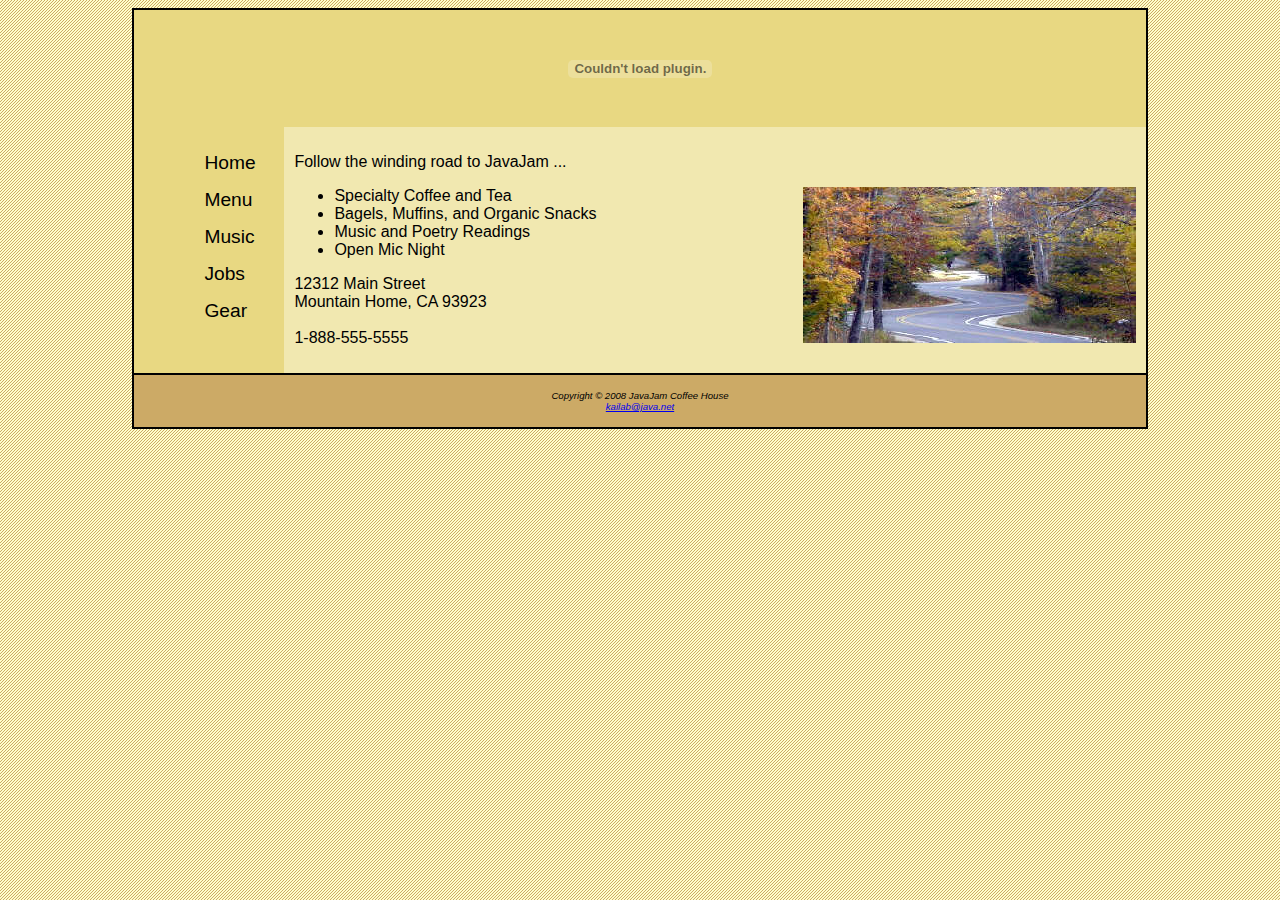
<file: index.html>
<!DOCTYPE html PUBLIC "-//W3C//DTD XHTML 1.0 Transitional//EN" "http://www.w3.org/TR/xhtml1/DTD/xhtml1-transitional.dtd">
<html xmlns="http://www.w3.org/1999/xhtml">
<head>
<title>JavaJam Coffee House</title>
<meta name="keywords" content="JavaJam coffee music poetry snacks" />
<meta name="description" content="JavaJam Coffee House is a coffee shop that sells tea, coffee and snacks. The shop provides entertaiment such as
music and poetry readings." />
<meta http-equiv="Content-Type" content="text/html; charset=utf-8"/>
<link href="javajam.css" rel="stylesheet" type="text/css" />
</head>
<body>
<div id="container">

<div id="Logo">
<object width="1012" height="117" data="javalogo.swf" title="JavaJam logo" type="application/x-shockwave-flash">
<param value="javalogo.swf" name="movie" /> 
<param value="high" name="quality" />
<param value="#CCAA66" name="bgcolor" />
</object>
</div>

<div id="leftcolumn">

<ul class="navBar">
<li><a class="navBar" href="index.html">Home</a></li>
<li><a class="navBar" href="menu.html">Menu</a></li>
<li><a class="navBar" href="javajammusic.html">Music</a></li>
<li><a class="navBar" href="jobs.html">Jobs</a></li>
<li><a class="navBar" href="gear.html">Gear</a></li>
</ul>
</div>

<div id="rightcolumn">
 <p>Follow the winding road to JavaJam ...</p>
<img class="floatright" src="windingroad.jpg" alt="winding road" width="333" height="156" />
<ul>
  <li>Specialty Coffee and Tea</li>
  <li>Bagels, Muffins, and Organic Snacks</li>
  <li>Music and Poetry Readings</li>
  <li>Open Mic Night</li>
</ul>

<p>12312 Main Street<br />
  Mountain Home, CA 93923<br /><br />
  1-888-555-5555</p>
</div>

<div id="footer">Copyright &copy; 2008 JavaJam Coffee House<br/>
<a href="mailto:kailab@java.net">kailab@java.net</a>
</div>
</div>
</body>
</html>
</file>
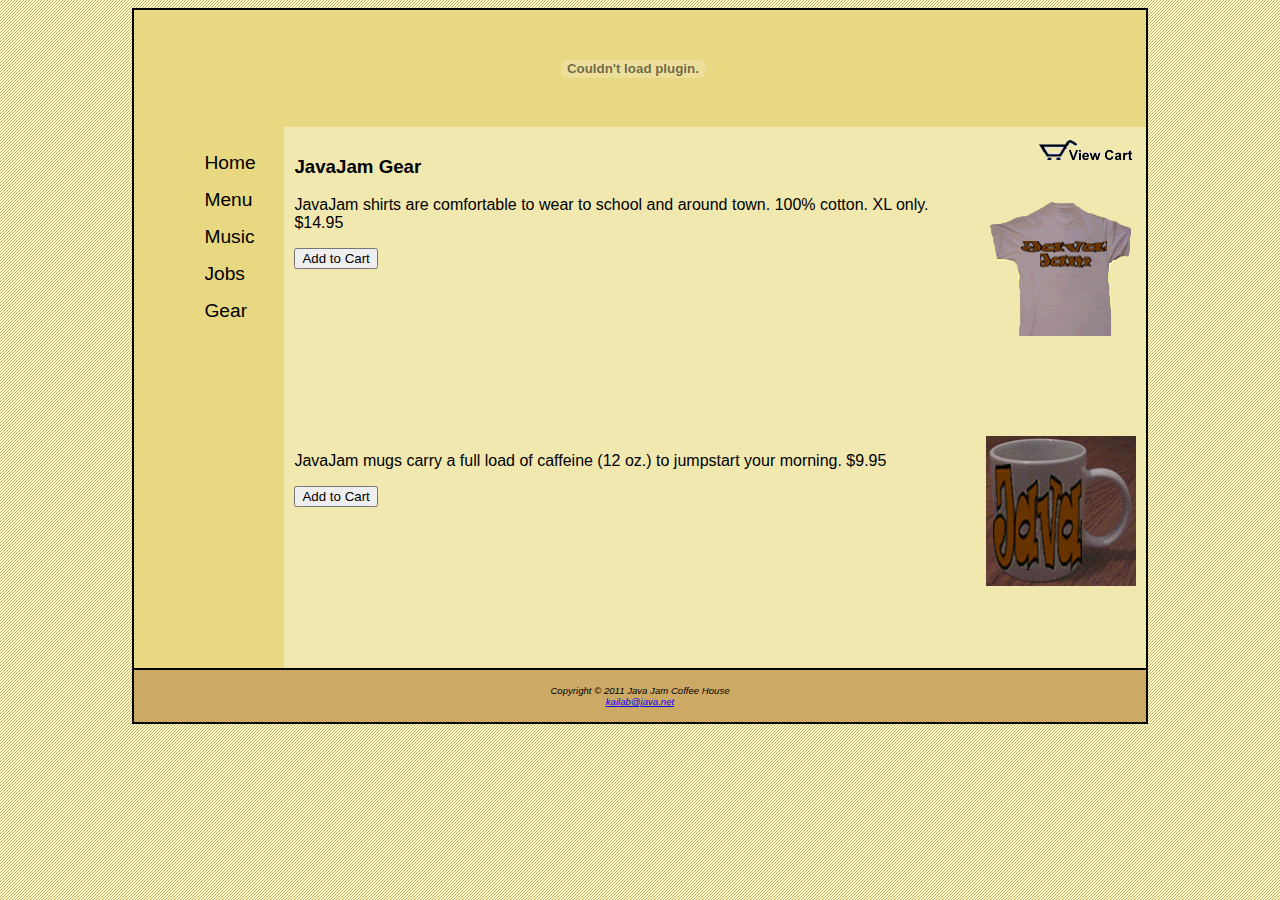
<file: gear.html>
<!DOCTYPE html PUBLIC "-//W3C//DTD XHTML 1.0 Transitional//EN" "http://www.w3.org/TR/xhtmll/DTD/xhtmll-transitional.dtd">
<html xmlns="http://www.w3.org/1999/xhtml lang="en" xml:lang"en">
<head>
<title>JavaJam Gear </title>
<meta name="keywords" content="JavaJam coffee music poetry snacks" />
<meta name="description" content="JavaJam Coffee House is a coffee shop that sells tea, coffee and snacks. The shop provides entertaiment such as
music and poetry readings." />
<meta http-equiv="Content-Type" content="text/html; charset=utf-8"/>
<link href="javajam.css" rel="stylesheet" type="text/css" />
</head>
<body>          
<div id="container">

<div id="Logo">
<object width="997" height="117" data="javalogo.swf" title="JavaJam logo" type="application/x-shockwave-flash">
<param value="javalogo.swf" name="movie" /> 
<param value="high" name="quality" />
<param value="#CCAA66" name="bgcolor" />
</object>
</div>

<div id="leftcolumn">

<ul class="navBar">
<li><a class="navBar" href="index.html">Home</a></li>
<li><a class="navBar" href="menu.html">Menu</a></li>
<li><a class="navBar" href="javajammusic.html">Music</a></li>
<li><a class="navBar" href="jobs.html">Jobs</a></li>
<li><a class="navBar" href="gear.html">Gear</a></li>
</ul>
</div>



<div id="rightcolumn">
<a href="http://www.webdevfoundations.net/scripts/cart.asp?view=yes"><img class="floatright" src="viewtrans.gif" width="98" height="28" /></a>
<h3>JavaJam Gear</h3>

<img class="floatright" src="javashirt.gif" width="150" height="150" />
<p>JavaJam shirts are comfortable to wear to school and around town. 100% cotton. XL only. $14.95</p>
<form method="post" 
action="http://www.webdevfoundations.net/scripts/cart.asp">
  <input type="hidden" name="desc1" id="descl"
  value="JavaJam shirt" />
  <input type="hidden" name="cost1" id="cost1" value="14.95" />
  <input type="submit" value="Add to Cart" />
</form>
<br class="clearright"><br /><br /><br /><br /><br />


<img class="floatright" src="javamug.gif" width="150" height="150" />
<P>JavaJam mugs carry a full load of caffeine (12 oz.) to jumpstart your morning. $9.95</p>
<form method="post" 
action="http://www.webdevfoundations.net/scripts/cart.asp">
  <input type="hidden" name="desc2" id="desc2"
  value="JavaJam Mug" />
  <input type="hidden" name="cost2" id="cost2" value="9.95" />
  <input type="submit" value="Add to Cart" />
</form>
<br class="clearright"><br /><br /><br /><br/ >
</div>

<div id="footer">Copyright &copy; 2011 Java Jam Coffee House<br />

<a href="mailto:kailab@java.net">kailab@java.net</a></div>

</div>
</div>
</body>
</html>
</file>
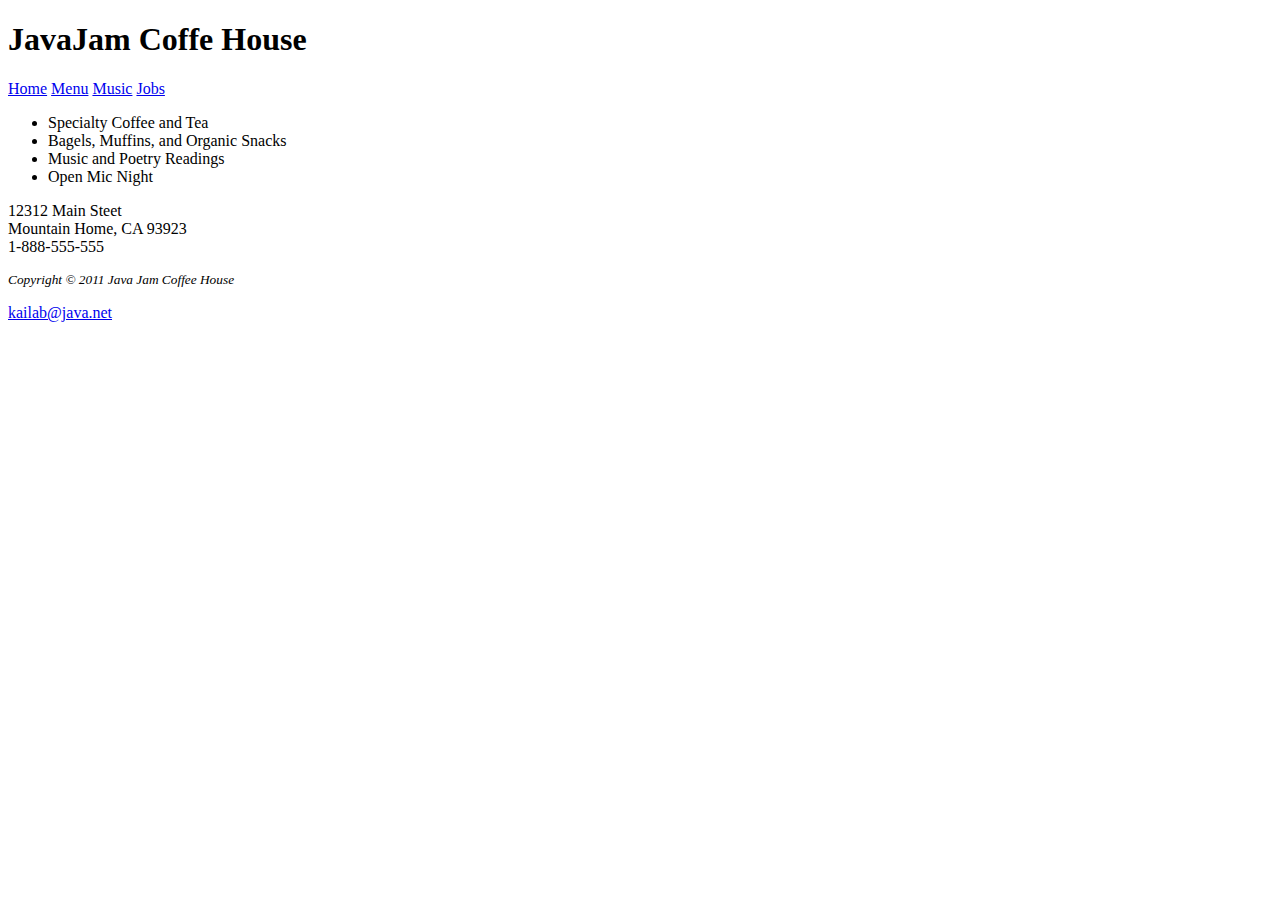
<file: home.html>
<!DOCTYPE html PUBLIC "-//W3C//DTD XHTML 1.0 Transitional//EN" "http://www.w3.org/TR/xhtml1/DTD/xhtml1-transitional.dtd">
<html xmlns="http://www.w3.org/1999/xhtml">
<head>
<title>Java Jam Coffee House</title>
<h1>JavaJam Coffe House</h1>

<a href="home.html">Home</a>
<a href="menu.html">Menu</a>
<a href="music.html">Music</a>
<a href="jobs.html">Jobs</a>

<ul>
  <li>Specialty Coffee and Tea</li>
  <li>Bagels, Muffins, and Organic Snacks</li>
  <li>Music and Poetry Readings</li>
  <li>Open Mic Night</li>
</ul>

<p>12312 Main Steet<br />
   Mountain Home, CA 93923<br />
   1-888-555-555<br />

<p><small><em>Copyright &copy; 2011 Java Jam Coffee House
</small></em></p>
<a href="mailto:kailab@java.net">kailab@java.net</a>
</file>
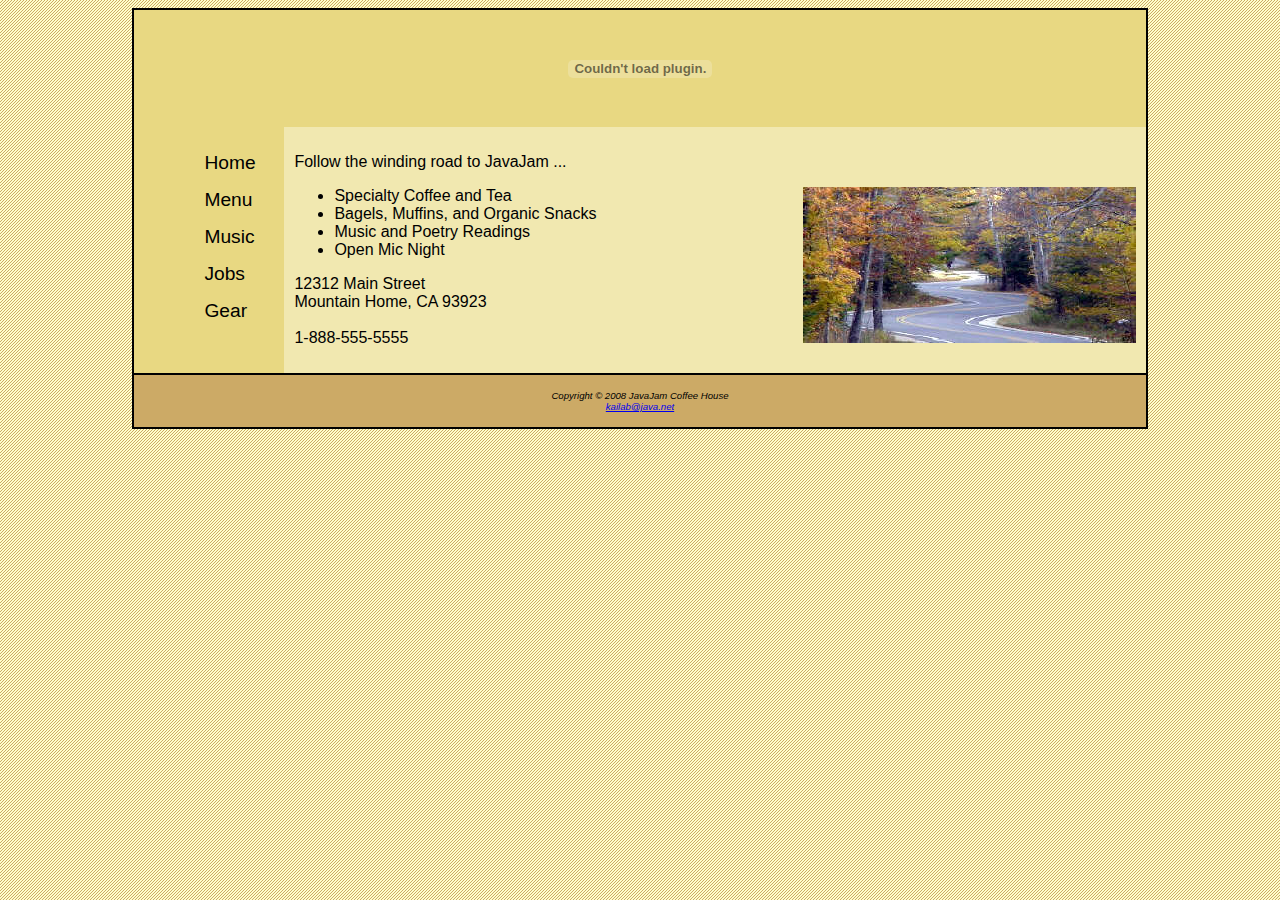
<file: home2.html>
<!DOCTYPE html PUBLIC "-//W3C//DTD XHTML 1.0 Transitional//EN" "http://www.w3.org/TR/xhtml1/DTD/xhtml1-transitional.dtd">
<html xmlns="http://www.w3.org/1999/xhtml">
<head>
<title>JavaJam Coffee House</title>
<meta name="keywords" content="JavaJam coffee music poetry snacks" />
<meta name="description" content="JavaJam Coffee House is a coffee shop that sells tea, coffee and snacks. The shop provides entertaiment such as
music and poetry readings." />
<meta http-equiv="Content-Type" content="text/html; charset=utf-8"/>
<link href="javajam.css" rel="stylesheet" type="text/css" />
</head>
<body>
<div id="container">

<div id="Logo">
<object width="1012" height="117" data="javalogo.swf" title="JavaJam logo" type="application/x-shockwave-flash">
<param value="javalogo.swf" name="movie" /> 
<param value="high" name="quality" />
<param value="#CCAA66" name="bgcolor" />
</object>
</div>

<div id="leftcolumn">

<ul class="navBar">
<li><a class="navBar" href="home2.html">Home</a></li>
<li><a class="navBar" href="menu.html">Menu</a></li>
<li><a class="navBar" href="javajammusic.html">Music</a></li>
<li><a class="navBar" href="jobs.html">Jobs</a></li>
<li><a class="navBar" href="gear.html">Gear</a></li>
</ul>
</div>

<div id="rightcolumn">
 <p>Follow the winding road to JavaJam ...</p>
<img class="floatright" src="windingroad.jpg" alt="winding road" width="333" height="156" />
<ul>
  <li>Specialty Coffee and Tea</li>
  <li>Bagels, Muffins, and Organic Snacks</li>
  <li>Music and Poetry Readings</li>
  <li>Open Mic Night</li>
</ul>

<p>12312 Main Street<br />
  Mountain Home, CA 93923<br /><br />
  1-888-555-5555</p>
</div>

<div id="footer">Copyright &copy; 2008 JavaJam Coffee House<br/>
<a href="mailto:kailab@java.net">kailab@java.net</a>
</div>
</div>
</body>
</html>
</file>
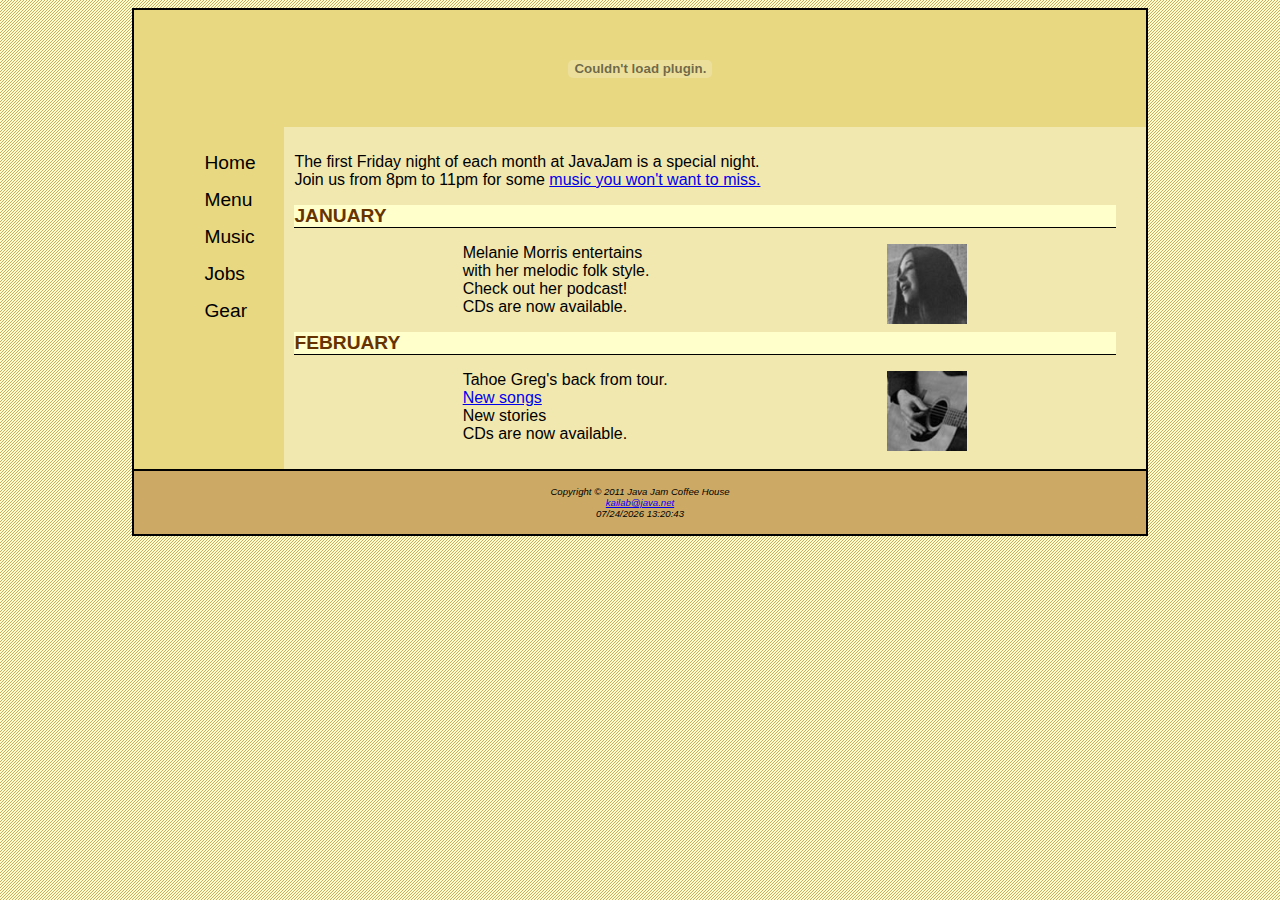
<file: javajammusic.html>
<!DOCTYPE html PUBLIC "-//W3C//DTD XHTML 1.0 Transitional//EN" "http://www.w3.org/TR/xhtmll/DTD/xhtmll-transitional.dtd">
<html xmlns="http://www.w3.org/1999/xhtml lang="en" xml:lang"en">
<head>
<title>Java Jam Coffee House Music</title>
<meta name="keywords" content="JavaJam coffee music poetry snacks" />
<meta name="description" content="JavaJam Coffee House is a coffee shop that sells tea, coffee and snacks. The shop provides entertaiment such as
music and poetry readings." />
<meta http-equiv="Content-Type" content="text/html; charset=utf-8"/>
<link href="javajam.css" rel="stylesheet" type="text/css" />
</head>
<body>          
<div id="container">

<div id="Logo">
<object width="1012" height="117" data="javalogo.swf" title="JavaJam logo" type="application/x-shockwave-flash">
<param value="javalogo.swf" name="movie" /> 
<param value="high" name="quality" />
<param value="#CCAA66" name="bgcolor" />
</object>
</div>

<div id="leftcolumn">

<ul class="navBar">
<li><a class="navBar" href="index.html">Home</a></li>
<li><a class="navBar" href="menu.html">Menu</a></li>
<li><a class="navBar" href="javajammusic.html">Music</a></li>
<li><a class="navBar" href="jobs.html">Jobs</a></li>
<li><a class="navBar" href="gear.html">Gear</a></li>
</ul>
</div>



<div id="rightcolumn">
<p>
The first Friday night of each month at JavaJam is a special night.<br />
Join us from 8pm to 11pm for some <a href="#" onmouseover="alert('Concerts sell out quickly so act fast!');">music you won&#39;t want to miss.</a>
</p>

<h2>January</h2>
<p class="details">
<a href="melanie.jpg"><img src="melaniethumb.jpg" align="right" height="80" width="80" alt="Melanie Morris"/></a>
Melanie Morris entertains<br />
with her melodic folk style.<br />
Check out her podcast!<br />
CDs are now available.
</p>

<h2>February</h2>
<p class="details">
<a href="greg.jpg"><img src="gregthumb.jpg" align="right" height="80" width="80" alt="Tahoe Greg"/></a>
Tahoe Greg's back from tour.<br />
<a href="greg.mp3" title="Greg's New Songs">New songs</a><br />
New stories<br />
CDs are now available.
</p>
</div>

<div id="footer">Copyright &copy; 2011 Java Jam Coffee House<br />

<a href="mailto:kailab@java.net">kailab@java.net</a><br />
<script type="text/javascript">
<!-- <![CDATA[
document.write(document.lastModified);
// ]]> -->
</script>
</div>
</div>
</div>
</body>
</html>
</file>
<file: javajam.css>
body { background-color: #ffffcc;
    color: #330000;
    background-image: url(background.gif);
    font-family: verdana, arial, sans-serif;
}
h1 { background-color: #ccaa66;
     color: #000000;
     text-align: center;
}
.nav { font-weight: bold;
       font-size: 1.25em;
       text-align: center;
       float: left;
       width: 100px;
       padding-top: 10px;        
}
         
#footer { background-color: #ccaa66;
          color: 000000;
          font-size: .60em;
          font-style: italic;
          text-align: center;
          border-top: 2px double #000000;
          padding: 15px;
}

h2 { text-transform: uppercase; 
     background-color: #ffffcc;
     color: #663300;
     font-size: 1.2em;
     border-bottom: 1px solid #000000;
     margin-right: 20px;
}
#content { margin-left: 150px;
           background-color: #ff0000;
           color: #000000;
           padding: 10px 20px;
           overflow: auto;
}
  
img { border: 0;
}
#logo { background-color: #CCAA66;
        color: #000000;
        text-align: center;
        margin: 0;
        border-bottom: 2px double #000000;
} 
#nav a { text-decoration: none;
         margin: 15px;
         text-align: center;
         display: block;
}

.floatright { padding-left: 20px;
              float: right;
}
#leftcolumn { float: left;
			  width: 100px;
			  padding-top: 10px;
}
#rightcolumn { margin-left: 150px;
			   background-color: #f1e8b0;
			   color: #000000;
			   padding: 10px;
}
.navBar { text-decoration: none;
          margin: 15px;
          display: block;
          text-align: center;      
          list-style-type:none;
}
.navBar a { text-decoration: none;
            font-size: 1.2em;
}
.navBar a:link { color: #000000;
                 background-color: #eeeeee;
}
.navBar a:visited { color: #330033;
                    background-color: #eeeeee;
}
.navBar a:hover { color: #FF9933;
                  background-color: #eeeeee;
}
.details {padding-left: 20%;
	padding-right: 20%;
}
#leftcolumn ul { list-style-type: none; }

table {width:95%;
       margin:auto;
}
td, th { padding:10px; }
.altrow { background-color:#ccaa66; }
.labelCol { float: left;
            width: 100px;
            text-align: right;
            padding-right: 10px;
}
.myRow { padding-bottom: 20px;
}
.mySubmit { margin: 10px;
}
#container { background-color: #e8d882;
             color: #000000;
             border: 2px double #000000;
             
}
#container { margin: auto;  
            width:80%;
            min-width:700px;
	   background-color:#E8D882;
	   color:#000000;
	   border: 2px double #000000;
}
.clearright {clear: right;}
</file>
